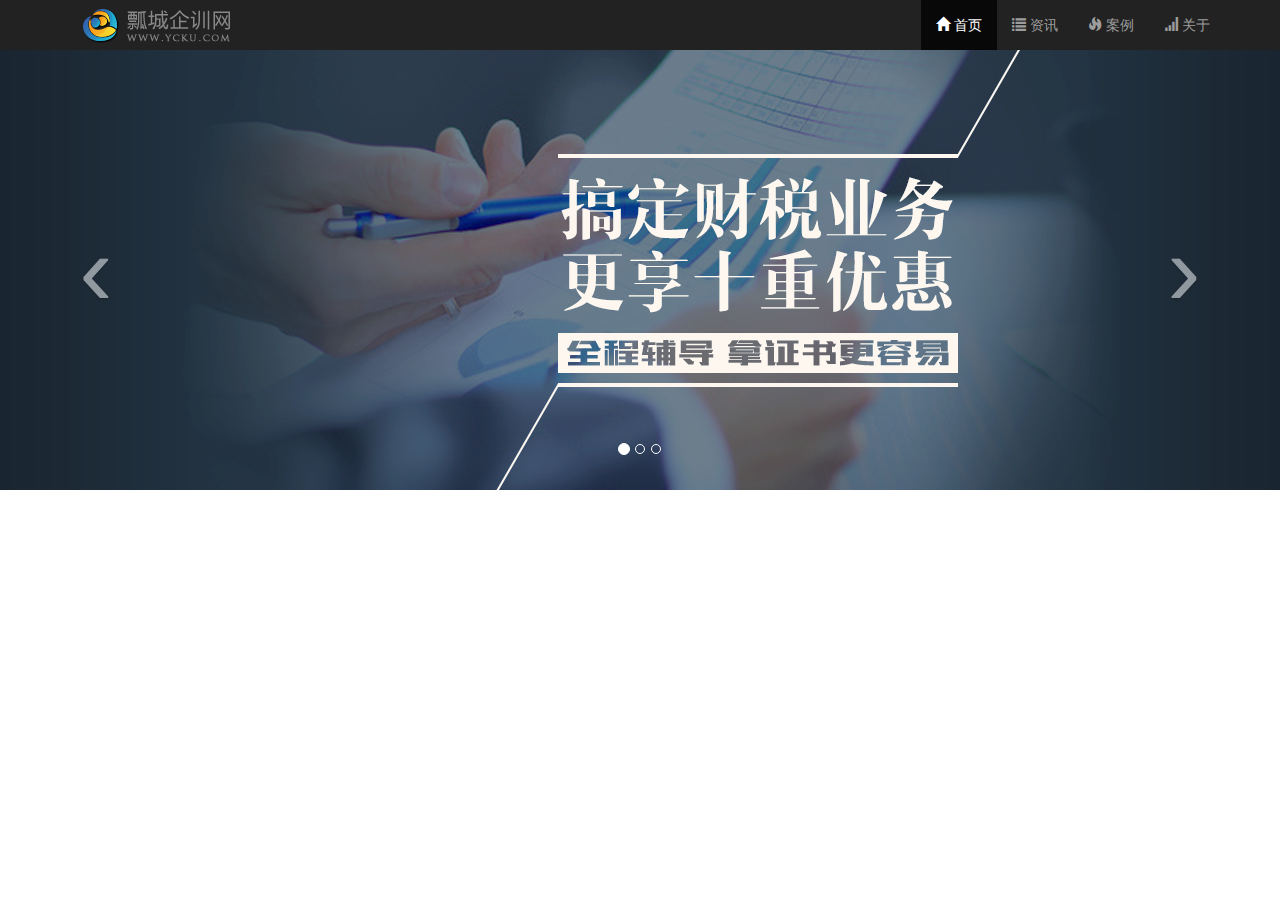
<file: web文件/4.13/导航实例/index.html>
<!DOCTYPE html>
<html>
	<head>
		<meta charset="UTF-8">
		<title></title>
		<link rel="stylesheet" type="text/css" href="css/bootstrap.min.css"/>
		<script src="../../../bootstrap-3.3.7-dist/js/jquery-1.11.3.min.js"></script>
		<script src="js/bootstrap3.0.3.min.js"></script>
		<link rel="stylesheet" href="css/style.css">
	</head> 
	<body>
		
		<div class="nav navbar-inverse navbar-fixed-top">
			<div class="container">
				<div class="navbar-header">
					<a href="index.html"><img src="img/logo.png"/></a>
				</div>
				<div class="collapse navbar-collapse " role="collaspe" id="mynav">
					<ul class="nav navbar-nav navbar-right" style="margin-top: ;" >
						<li class="active"><a href="#"><span class="glyphicon glyphicon-home"></span> 首页</a></li>
						<li><a href="#"><span class="glyphicon glyphicon-list"></span> 资讯</a></li>
						<li><a href="#"><span class="glyphicon glyphicon-fire"></span> 案例</a></li>
						<li><a href="#"><span class="glyphicon glyphicon-signal"></span> 关于</a></li>
					</ul>
				</div>
			</div>
		</div>

		<div class="carousel slide" id="mycarousel" data-ride="carousel">
			<!--定义播放顺序-->
			<ol class="carousel-indicators">
				<li class="active" data-target="#mycarousel"  data-slide-to="0"></li>
				<li  data-target="#mycarousel"  data-slide-to="1"></li>
				<li  data-target="#mycarousel"  data-slide-to="2"></li>
			</ol>
			<!--定义播放图片-->
			<div class="carousel-inner">
				<div class="item active" style="background:#223240">
					<img src="img/slide1.png" alt="...">
				</div>
				<div class="item" style="background:#F5E4DC"><img src="img/slide2.png" >
				</div>
				<div class="item" style="background:#DE2A2D">
					<img src="img/slide3.png" alt="...">
				</div>
			</div>
			<!--定义播放按钮-->
			<a class="left carousel-control" data-slide="prev" href="#mycarousel">&lsaquo;</a>
			<a class="right carousel-control" data-slide="next" href="#mycarousel">&rsaquo;</a>
		</div>


		<script type="text/javascript">
			$("#mynav a").click(function(e){
				e.preventDefault();
				$(this).tab("show");
			});
			$(function(){
				$('.carousel-control').css('line-height',$('.item img').height()+'px');

				$(window).resize(function(){
					var $height=$('.carousel-inner img').eq(0).height()||
								$('.carousel-inner img').eq(1).height()||
								$('.carousel-inner  img').eq(2).height();
					$('.carousel-control').css('line-height',$height+'px');
				});


			});


		</script>
	</body>
</html>
</file>
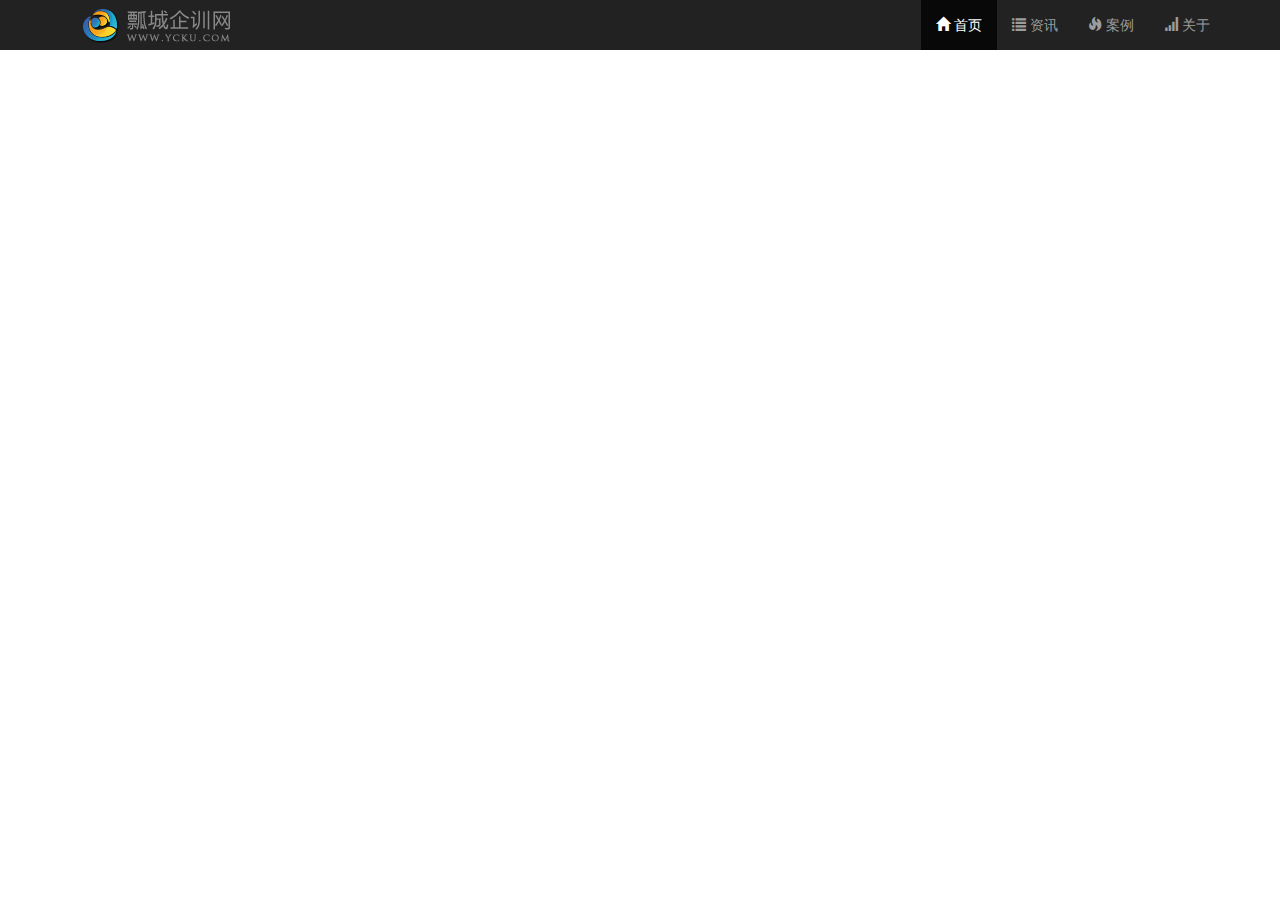
<file: web文件/4.9/导航实例/index.html>
<!DOCTYPE html>
<html>
	<head>
		<meta charset="UTF-8">
		<title></title>
		<link rel="stylesheet" type="text/css" href="css/bootstrap.min.css"/>
		<script src="js/jquery.min.js"></script>
		<script src="js/bootstrap3.0.3.min.js"></script>
	</head> 
	<body>
		
		<div class="nav navbar-inverse navbar-fixed-top">
			<div class="container">
				<div class="navbar-header">
					<a href="index.html"><img src="img/logo.png"/></a>
				</div>
				<div class="collapse navbar-collapse " role="collaspe" id="mynav">
					<ul class="nav navbar-nav navbar-right" style="margin-top: ;" >
						<li class="active"><a href="#"><span class="glyphicon glyphicon-home"></span> 首页</a></li>
						<li><a href="#"><span class="glyphicon glyphicon-list"></span> 资讯</a></li>
						<li><a href="#"><span class="glyphicon glyphicon-fire"></span> 案例</a></li>
						<li><a href="#"><span class="glyphicon glyphicon-signal"></span> 关于</a></li>
					</ul>
				</div>
			</div>
		</div>
		<script type="text/javascript">
			$("#mynav a").click(function(e){
				e.preventDefault();
				$(this).tab("show");
			});
		</script>
	</body>
</html>
</file>
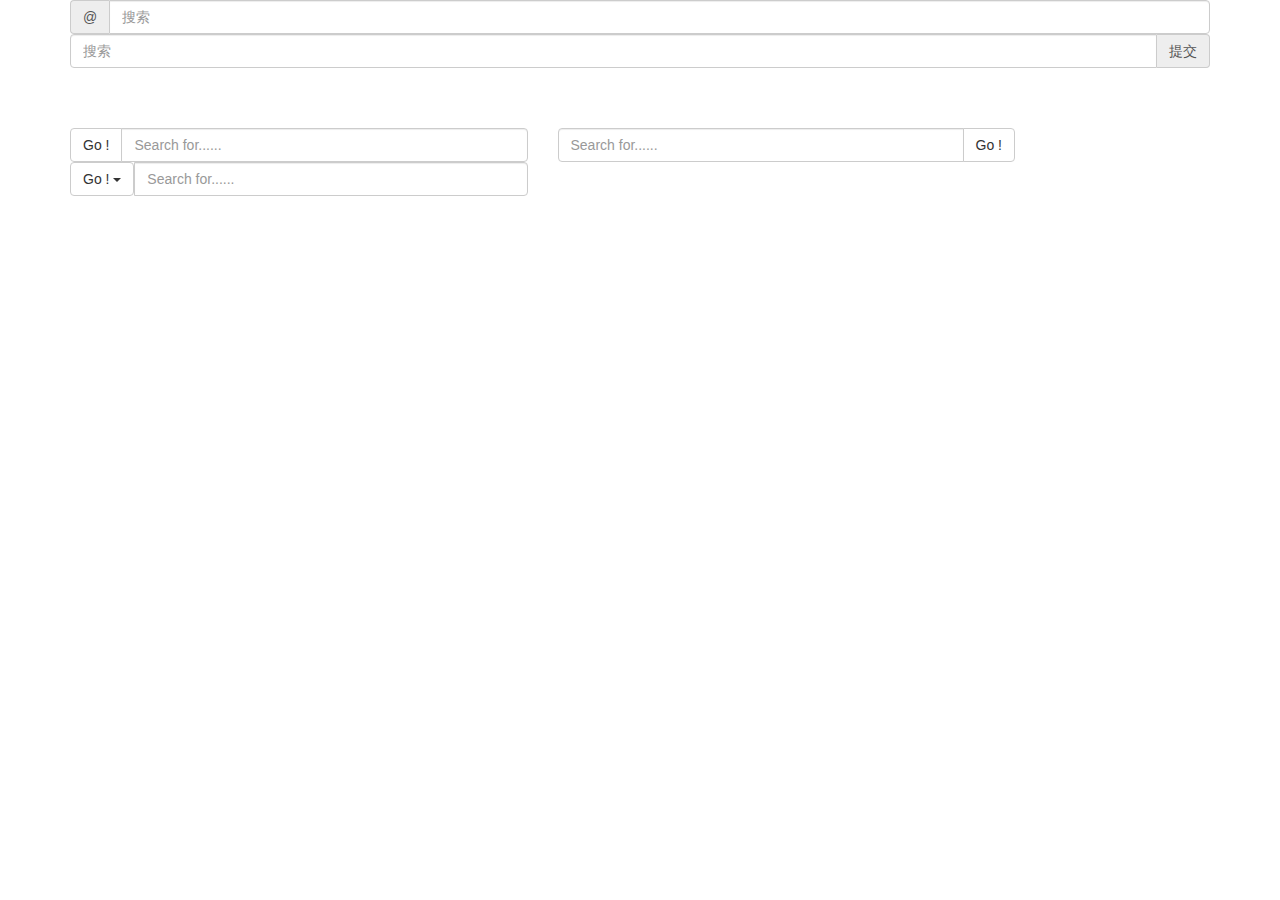
<file: web文件/4.10/input.html>
<!DOCTYPE html>
<html>
	<head>
		<meta charset="UTF-8">
		<title></title>
		<link rel="stylesheet" type="text/css" href="css/bootstrap.min.css"/>
	</head>
	<body>
		<div class="container">
			<div class="input-group">
				<span class="input-group-addon">@</span>
				<input class="form-control" type="text" name="text" id="text" placeholder="搜索" />
				
			</div>
			<div class="input-group">
				<input class="form-control" type="text" name="text" id="text" placeholder="搜索" />
				<span class="input-group-addon">提交</span>
			</div>
			
			<br /><br /><br />
			
			<!--按钮 input-group-btn-->
			<div class="row">
				<div class="col-lg-5">
					<div class="input-group">
						<div class="input-group-btn">
							<button class="btn btn-default">Go !</button>
						</div>
						<input class="form-control" type="text" name="tex" id="tex" placeholder="Search for......" />
					</div>
					
				</div>
				<div class="col-lg-5">
					<div class="input-group">
						<input class="form-control" type="text" name="tex" id="tex" placeholder="Search for......" />
						<div class="input-group-btn">
							<button class="btn btn-default">Go !</button>
						</div>
					</div>
					
				</div>
			</div>
			
	
			<div class="row">
				<div class="col-lg-5">
					<div class="input-group">
						<div class="input-group-btn">
							<div class="dropdown">
								<button type="button" class="btn btn-default dropdown-toggle" data-toggle="dropdown">Go !
									<span class="caret"></span>
								</button>
								<ul class="dropdown-menu" role="dropdown" >
									<li><a href="#">H1</a></li>
									<li class="divider"></li>
									<li><a href="#">H2</a></li>
								</ul>
							</div>
							
						</div>
						<input class="form-control" type="text" name="tex" id="tex" placeholder="Search for......" />
					</div>
					
				</div>
		
			</div>
			
		</div>
	</body>
</html>
</file>
<file: web文件/4.13/导航实例/css/style.css>
.item img{
 margin: 0 auto;
}
.logo {
    padding:0;
}
#mycarousel {
    margin: 50px 0 0 0;
}

.carousel-inner img {
    margin: 0 auto;
}
.carousel-control {
    font-size: 100px;
}
</file>
